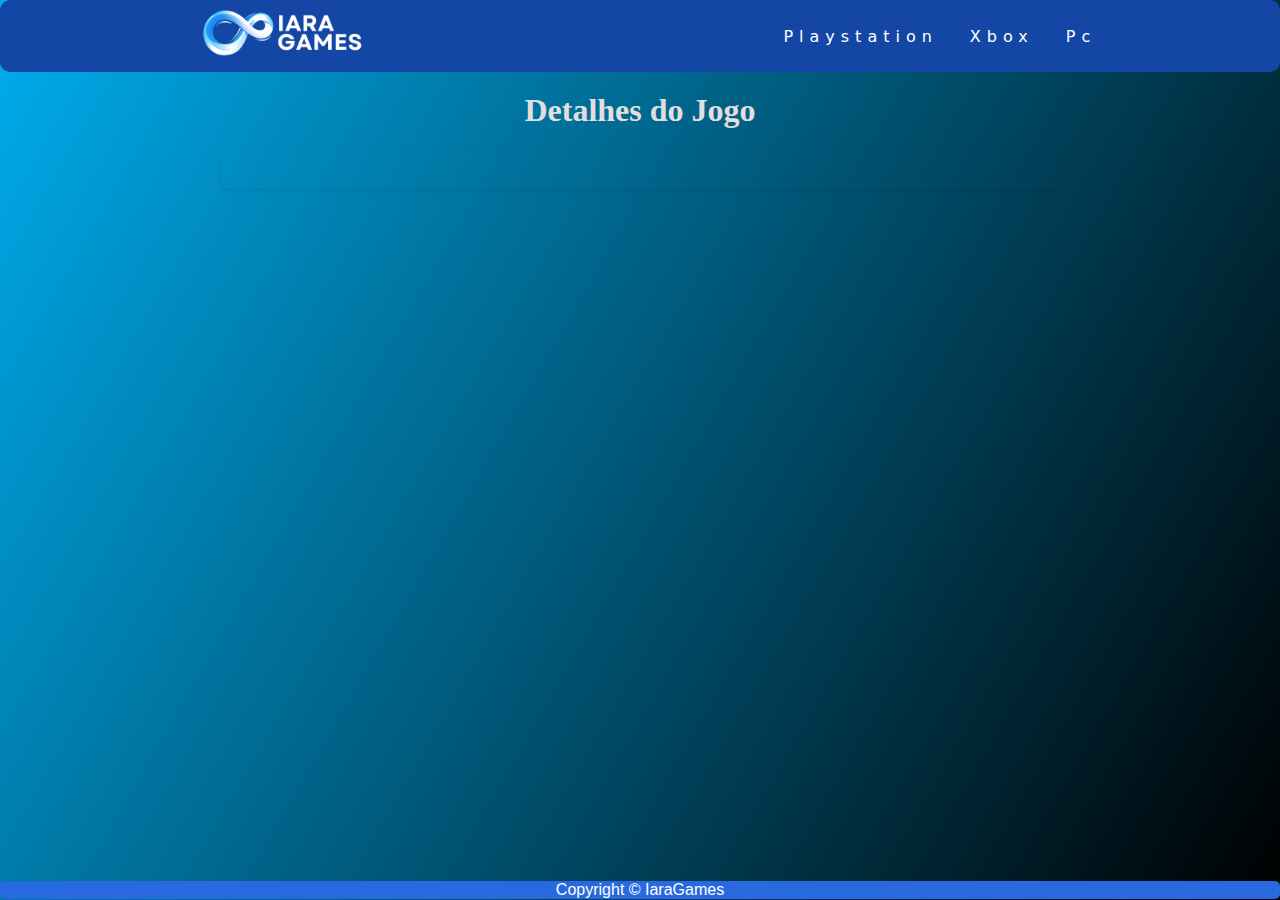
<file: details.html>
<!DOCTYPE html>
<html lang="pt">
<head>
    <meta charset="UTF-8">
    <title>Detalhes do Jogo</title>
    <link rel="stylesheet" href="css/style.css">
</head>
<body>
<div class="container-sml" id="details-bg">



    <header>
        <nav>
          
          <a class="logo" href="/"><img src="img/logo/IARA GAMES - logo branco.png" class="logo-iara" alt=""></a>
          <div class="mobile-menu">
            <div class="line1"></div>
            <div class="line2"></div>
            <div class="line3"></div>
          </div>
          <ul class="nav-list">
            <li><a href="#" class="btn-nav">Playstation</a></li>
            <li><a href="#" class="btn-nav">Xbox</a></li>
            <li><a href="#" class="btn-nav">Pc</a></li>
          </ul>
        </nav>
      </header>
      

    <h1>Detalhes do Jogo</h1>
    <div id="game-details" class="game-details"></div>

    <script>
        const apiKey = '0eb64185c05d4af285ec980256ff28e2';

        function getQueryParam(param) {
            const urlParams = new URLSearchParams(window.location.search);
            return urlParams.get(param);
        }

        const gameId = getQueryParam('id');
        const apiUrl = `https://api.rawg.io/api/games/${gameId}?key=${apiKey}`;

        fetch(apiUrl)
            .then(response => response.json())
            .then(data => {
                const gameDetails = document.getElementById('game-details');
                gameDetails.innerHTML = `
                <div class="container text-center" id="card-details">
                    <h2>${data.name}</h2>
                    <img src="${data.background_image}" alt="${data.name}" class="game-image-large">
                    <p><strong>Descrição:</strong> ${data.description_raw}</p>
                    <p><strong>Lançamento:</strong> ${data.released}</p>
                    <p><strong>Avaliação:</strong> ${data.rating}</p>
                    <p><strong>Plataformas:</strong> ${data.platforms.map(p => p.platform.name).join(', ')}</p>
                    <p><strong>Gêneros:</strong> ${data.genres.map(g => g.name).join(', ')}</p>
                    </div>
                `;
            })
            .catch(error => console.error('Erro ao buscar os detalhes do jogo:', error));
        </script>
        </div>



        <script src="mobile-navbar.js"></script>
        <script src="https://cdn.jsdelivr.net/npm/bootstrap@5.3.0-alpha1/dist/js/bootstrap.bundle.min.js"
            integrity="sha384-w76AqPfDkMBDXo30jS1Sgez6pr3x5MlQ1ZAGC+nuZB+EYdgRZgiwxhTBTkF7CXvN"
            crossorigin="anonymous"></script>
    
    
            
        <footer>
            <p>Copyright © IaraGames</p>
        </footer>
</body>
</html>
</file>
<file: css/style.css>
* {
    margin: 0;
    padding: 0;
  }


  html{
    display: flex;

    height: 100%;
    scrollbar-base-color: #000000;
    scrollbar-width: thin;
    
  }

  body{

    position: relative;
    width: 100%;
    
    
    
  }
  

  #background{
height: 100%;

overflow: auto;

    background-size: cover;
    background:linear-gradient(120deg, #00adee, #000000);;
    background-position: center;
    background-repeat: no-repeat;
  }


.logo-iara{
    width: 200px;
}

 .games-texts{
 
  margin-bottom: 8px;
  font-family: Arial, Helvetica, sans-serif;
  color: #fff;
} 


.Preferidos{
    color: #fff;
    font-family: Arial, Helvetica, sans-serif;
    margin-top: -700px;
    margin-left: 30px;
    font-size: 40px;
    opacity: 1;
    text-shadow: 0px 0px 10px white;
    mix-blend-mode: hard-light;
    animation: blink infinite 1s;
    transition: text-shadow, opacity 1s;
}

@keyframes blink{
  0%{
text-shadow:0px 0px 10px white
  }
  25%{
    text-shadow: 0px 0px 8px white;
    opacity: 0.8;
  }
  50%{
    text-shadow: 0px 0px 15px white;
  }
  65%{
    text-shadow: 0px 0px 13px white;
    opacity: 0.8;
  }
  75%{
    text-shadow: 0px 0px 20px white;
    opacity: 1;
  }
  100%{
    text-shadow: 0px 0px 10px white;
  }
}

.p-preferidos{
    color: #fff;
    font-family: Arial, Helvetica, sans-serif;
    margin-left: 30px;
    font-size: 20px;
    display: inline-block;
    border-radius: 10px;
}


.p-preferidos:hover{
    background-color: #1346a5;
}

.xbox{
    margin-top: 400px;
}

.pc{
    margin-top: 400px;
}

  a {
    color: #fff;
    text-decoration: none;
    transition: 0.3s;
  }

  .btn-nav:hover {
    background-color: #ffffff;
    border-radius: 5px;
    color: #1346a5;
    
    transition: all 20ms;
    
  }
  
  .logo {
    font-size: 24px;
    text-transform: uppercase;
    letter-spacing: 4px;
  }
  
  nav {
    display: flex;
    justify-content: space-around;
    align-items: center;
    font-family: system-ui, -apple-system, Helvetica, Arial, sans-serif;
    background: #1346a5;
    height: 8vh;
    border-radius: 10px;
    

  }
  
  main {
    background: url("bg.jpg") no-repeat center center;
    background-size: cover;
    height: 92vh;
  }
  
  .nav-list {
    list-style: none;
    display: flex;
    
  }
  
  .nav-list li {
    letter-spacing: 6px;
    margin-left: 32px;
    
  }
  .nav-list li:hover{
    transition: all 10ms;
    scale: 1.1;
    align-content: center;
    display: flex;
  }
  
  .mobile-menu {
    display: none;
    cursor: pointer;
  }
  
  .mobile-menu div {
    width: 32px;
    height: 2px;
    background: #fff;
    margin: 8px;
    transition: 0.3s;
  }
  
  @media (max-width: 999px) {
    body {
      overflow-x: hidden;
    }
    .nav-list {
      position: absolute;
      top: 8vh;
      right: 0;
      width: 50vw;
      height: 92vh;
      background: #23232e;
      flex-direction: column;
      align-items: center;
      justify-content: space-around;
      transform: translateX(100%);
      transition: transform 0.3s ease-in;
    }
    .nav-list li {
      margin-left: 0;
      opacity: 0;
    }
    .mobile-menu {
      display: block;
    }
  }
  
  .nav-list.active {
    transform: translateX(0);
  }
  
  @keyframes navLinkFade {
    from {
      opacity: 0;
      transform: translateX(50px);
    }
    to {
      opacity: 1;
      transform: translateX(0);
    }
  }
  
  .mobile-menu.active .line1 {
    transform: rotate(-45deg) translate(-8px, 8px);
  }
  
  .mobile-menu.active .line2 {
    opacity: 0;
  }
  
  .mobile-menu.active .line3 {
    transform: rotate(45deg) translate(-5px, -7px);
  }

  
.content {
    height: 520px;
    width: 935px;
    border-radius: 20px;
    overflow: hidden;
    position: absolute;
    top: 50%;
    left: 50%;
    transform: translate(-50%, -50%);
    box-shadow: 10px 10px 5px 0px rgba(0, 0, 0, 0.75);
}

.content .slide img {
    height: 100%;
    width: 100%;
}

.navigation {
    position: absolute;
    bottom: 160px;
    left: 850px;
    display: flex;
}

.bar {

    width: 15px;
    height: 15px;
    border: 2px solid white;
    margin: 6px;
    border-radius: 15px;
    cursor: pointer;
    transform: .5s ease;

}

.bar:hover {
    background-color: white;
   
}

.carousel-img{
  width: 700px;
  height: 450px;
  margin-left: 600px;
  margin-bottom: 60px;
}

.carousel{
  margin-top: -600px;
}

.card-container{
    display: flex;
    justify-content: center;
    flex-wrap: wrap;
    margin-top: 100px;
    
}

.card{
    width: 325px;
    background-color: #2969e0;
    border-radius: 8px;
    overflow: hidden;
    box-shadow: 0px 2px 4px rgba(0, 0, 0, 0.2);
    margin: 20px;
    border: 3px black solid;
    box-shadow: 0px 2px 50px 1px rgba(0, 0, 0, 0.489);
}

.card:hover{
    transform: scale(1.1);
}

.card img{
    width: 100%;
    height: auto;
}

.card-content{
    padding: 16px;
}

.card-content h3{
    font-size: 28px;
    margin-bottom: 8px;
    font-family: Arial, Helvetica, sans-serif;
    color: #fff;
}

h3{
  font-size: 28px;
  margin-bottom: 8px;
  font-family: Arial, Helvetica, sans-serif;
  color: #fff;
}




.card-content .btn-card{
    display: inline-block;
    padding: 8px 16px;
    background-color:#9F1DF5;
    text-decoration: none;
    border-radius: 20px;
    margin-top: 16px;
    margin-left: 86px;
}

.btn-card:hover {
  background-color: white;
  color: #2969e0;
}

footer{
    background-color: #2969e0;
    height: -1px;
    font-family: Arial, Helvetica, sans-serif;
    color: #fff;
    text-align: center;
    margin-top: -19px;
    border-radius: 5px;
}

.button {
  background-color: #ffffff00;
  color: #fff;
  width: 8.5em;
  height: 2.9em;
  border: #2969e0 0.2em solid;
  border-radius: 11px;
  text-align: right;
  transition: all 0.6s ease;
}

.button:hover {
  background-color: #9F1DF5;
  border: #9F1DF5 0.2em solid;
  cursor: pointer;
}

.button svg {
  width: 1.6em;
  margin: -0.2em 0.8em 1em;
  position: absolute;
  display: flex;
  transition: all 0.6s ease;
}

.button:hover svg {
  transform: translateX(5px);
}

.text {
  margin: 0 1.5em
}

.btn-ver-mais{
  margin-left: 30px;
}

/* API */

.details-link{
  border: thin black solid;
}

h1 {
  text-align: center;
  margin-top: 20px;
  color: #e3dede;
}

.games-list {
  display: flex;
  flex-wrap: wrap;
  justify-content: center;
  padding: 20px;
}

.game-item {
  background-color: #2969e0;
  border: 1px solid #1346a5;
  border-radius: 10px;
  box-shadow: 0 2px 4px rgba(0, 0, 0, 0.1);
  margin: 10px;
  padding: 20px;
  width: 300px;
  text-align: center;
  transition: transform 0.2s;
}

.game-item:hover {
  transform: scale(1.05);
}

.game-image {
  border-radius: 10px;
  width: 100%;
  height: auto;
}

.details-link {
  display: inline-block;
  margin-top: 10px;
  padding: 10px 20px;
  background-color: #007bff;
  color: #fff;
  text-decoration: none;
  border-radius: 5px;
  transition: background-color 0.2s;
}

.details-link:hover {
  background-color: #0056b3;
}

.game-details {
  max-width: 800px;
  margin: 20px auto;
  padding: 20px;
  background-color: #fff;
  border: 1px solid #ddd;
  border-radius: 10px;
  box-shadow: 0 2px 4px rgba(0, 0, 0, 0.1);
}

.game-image-large {
  width: 100%;
  height: auto;
  border-radius: 10px;
  margin-bottom: 20px;
}
/* API */



/* API BUSCA */

.game {
  background-color: #2969e0;
  border: 1px solid #1346a5;
  border-radius: 10px;
  box-shadow: 0 2px 4px rgba(0, 0, 0, 0.1);
  margin: 10px;
  padding: 20px;
  width: 300px;
  text-align: center;
  transition: transform 0.2s;
  display: flex;
  align-content: center;
  justify-content: center;
 
}

.game h3 {
  margin: 0;
  padding-bottom: 10px;
}

.game img {
  align-self: center;
  justify-self: center;
  max-width: 100%;
  height: auto;
  border-radius: 4px;
  display: block;
  
}




form {
    margin-bottom: 20px;
}

input {
    padding: 10px;
    font-size: 16px;
    border: 1px solid #ccc;
    border-radius: 4px;
    width: 80%;
    background-color: #23232e41;
    color: white;
    font-weight: 400;
}

input::placeholder{
  position: absolute;
  color: white;
  
  
  
}

button {
    padding: 10px 15px;
    font-size: 16px;
    color: white;
    background-color: #007bff;
    border: none;
    border-radius: 4px;
    cursor: pointer;
}

button:hover {
    background-color: #0056b3;
}

#results {
  display: flex;
  flex-wrap: wrap;
  justify-content: center;
  padding: 20px;
}


/* API BUSCA */


#section-confira{
  background-color: rgba(0, 0, 0, 0.288);
  border:black thin;
  border-radius: 100px;
  box-shadow: 0px 20px 40px 12px rgba(0, 0, 0, 0.534);
  
  
    
}

#img-confira{
  mix-blend-mode: multiply;
  border-radius: 200px;
  opacity: 0.8;
  border: #23232e 2px;
  border-style: groove;
  box-shadow: 10px 10px 40px 10px black;
}



/* Detalhes - pagina */


#details-bg{
  height: 100%;
  overflow: auto;
    background-size: cover;
    background:linear-gradient(120deg, #00adee, #000000);;
    background-position: center;
    background-repeat: no-repeat;

}

#card-details{
  background-color: rgba(255, 255, 255, 0.441);
  box-shadow: 0px 10px 60px 10px rgb(154, 216, 222);
  border-radius: 10px;
  padding: 10px;
  
}

.game-details{
  background-color: transparent;
  border: none;
}
</file>
